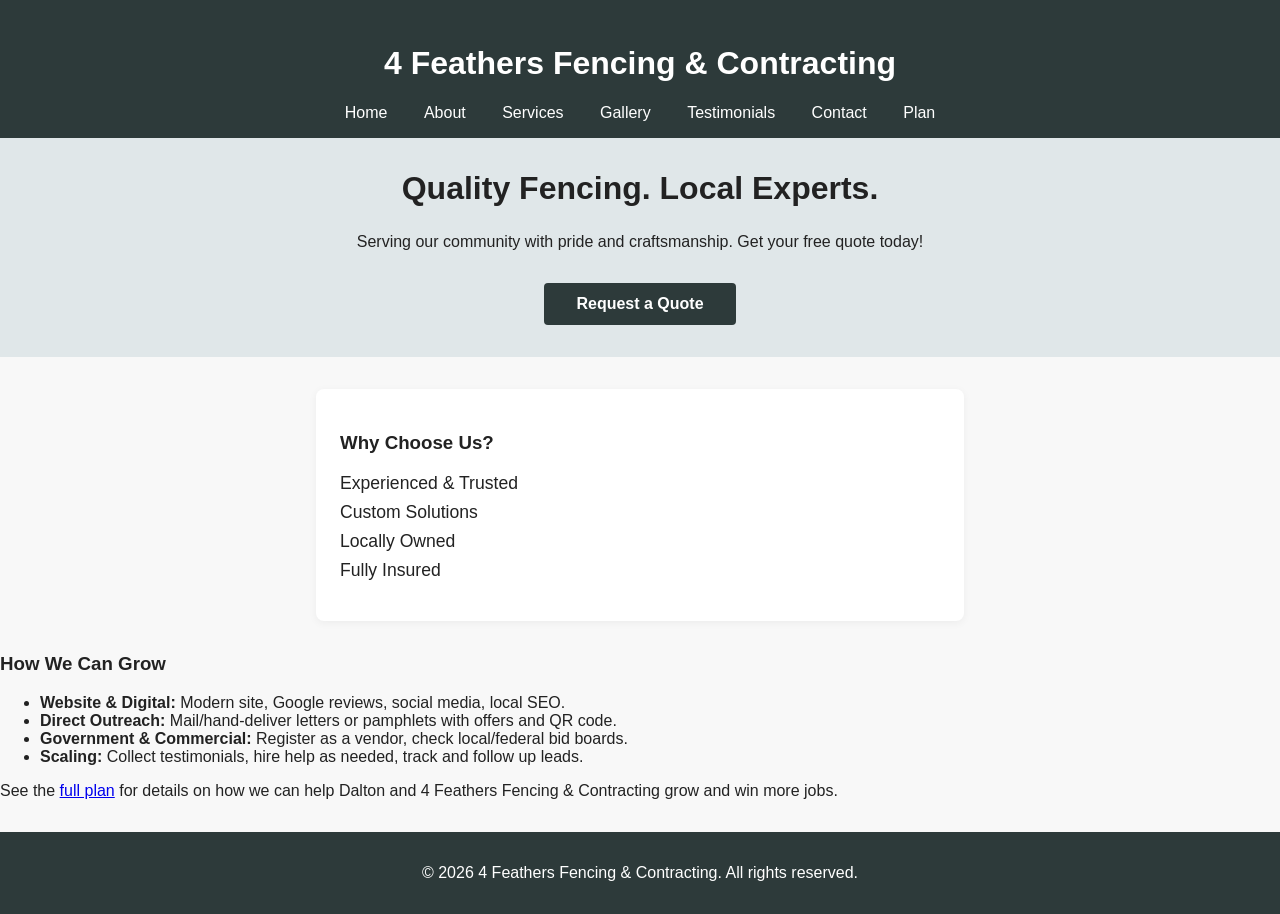
<file: Docs/index.html>
<!DOCTYPE html>
<html lang="en">
<head>
  <meta charset="UTF-8">
  <meta name="viewport" content="width=device-width, initial-scale=1.0">
  <title>4 Feathers Fencing & Contracting</title>
  <meta name="description" content="Professional fencing and contracting services. Quality, reliability, and local expertise.">
  <link rel="stylesheet" href="style.css">
</head>
<body>
  <header>
    <h1>4 Feathers Fencing & Contracting</h1>
    <nav>
      <a href="index.html">Home</a>
      <a href="about.html">About</a>
      <a href="services.html">Services</a>
      <a href="gallery.html">Gallery</a>
      <a href="testimonials.html">Testimonials</a>
      <a href="contact.html">Contact</a>
        <a href="plan.html">Plan</a>
    </nav>
  </header>
  <main>
    <section class="hero">
      <h2>Quality Fencing. Local Experts.</h2>
      <p>Serving our community with pride and craftsmanship. Get your free quote today!</p>
      <a class="cta" href="contact.html">Request a Quote</a>
    </section>
    <section class="highlights">
      <h3>Why Choose Us?</h3>
      <ul>
        <li>Experienced & Trusted</li>
        <li>Custom Solutions</li>
        <li>Locally Owned</li>
        <li>Fully Insured</li>
      </ul>
      </section>
      <section class="plan-summary">
        <h3>How We Can Grow</h3>
        <ul>
          <li><strong>Website & Digital:</strong> Modern site, Google reviews, social media, local SEO.</li>
          <li><strong>Direct Outreach:</strong> Mail/hand-deliver letters or pamphlets with offers and QR code.</li>
          <li><strong>Government & Commercial:</strong> Register as a vendor, check local/federal bid boards.</li>
          <li><strong>Scaling:</strong> Collect testimonials, hire help as needed, track and follow up leads.</li>
        </ul>
        <p>See the <a href="plan.html">full plan</a> for details on how we can help Dalton and 4 Feathers Fencing & Contracting grow and win more jobs.</p>
    </section>
  </main>
  <footer>
    <p>&copy; 2026 4 Feathers Fencing & Contracting. All rights reserved.</p>
  </footer>
</body>
</html>
</file>
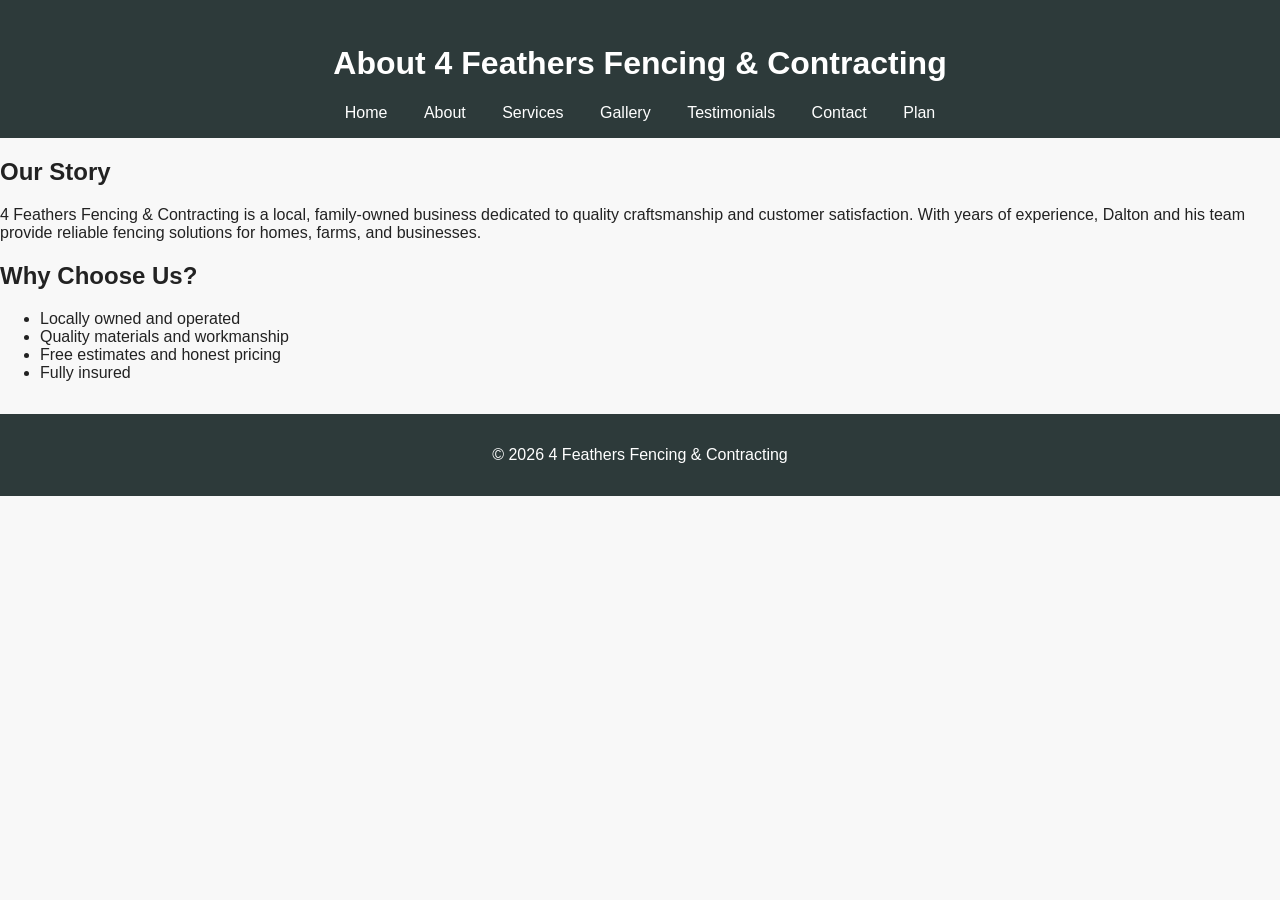
<file: Docs/about.html>
<!DOCTYPE html>
<html lang="en">
<head>
  <meta charset="UTF-8">
  <meta name="viewport" content="width=device-width, initial-scale=1.0">
  <title>About | 4 Feathers Fencing & Contracting</title>
  <link rel="stylesheet" href="style.css">
</head>
<body>
  <header>
    <h1>About 4 Feathers Fencing & Contracting</h1>
    <nav>
      <a href="index.html">Home</a>
      <a href="about.html">About</a>
      <a href="services.html">Services</a>
      <a href="gallery.html">Gallery</a>
      <a href="testimonials.html">Testimonials</a>
      <a href="contact.html">Contact</a>
        <a href="plan.html">Plan</a>
    </nav>
  </header>
  <main>
    <section>
      <h2>Our Story</h2>
      <p>4 Feathers Fencing & Contracting is a local, family-owned business dedicated to quality craftsmanship and customer satisfaction. With years of experience, Dalton and his team provide reliable fencing solutions for homes, farms, and businesses.</p>
    </section>
    <section>
      <h2>Why Choose Us?</h2>
      <ul>
        <li>Locally owned and operated</li>
        <li>Quality materials and workmanship</li>
        <li>Free estimates and honest pricing</li>
        <li>Fully insured</li>
      </ul>
    </section>
  </main>
  <footer>
    <p>&copy; 2026 4 Feathers Fencing & Contracting</p>
  </footer>
</body>
</html>
</file>
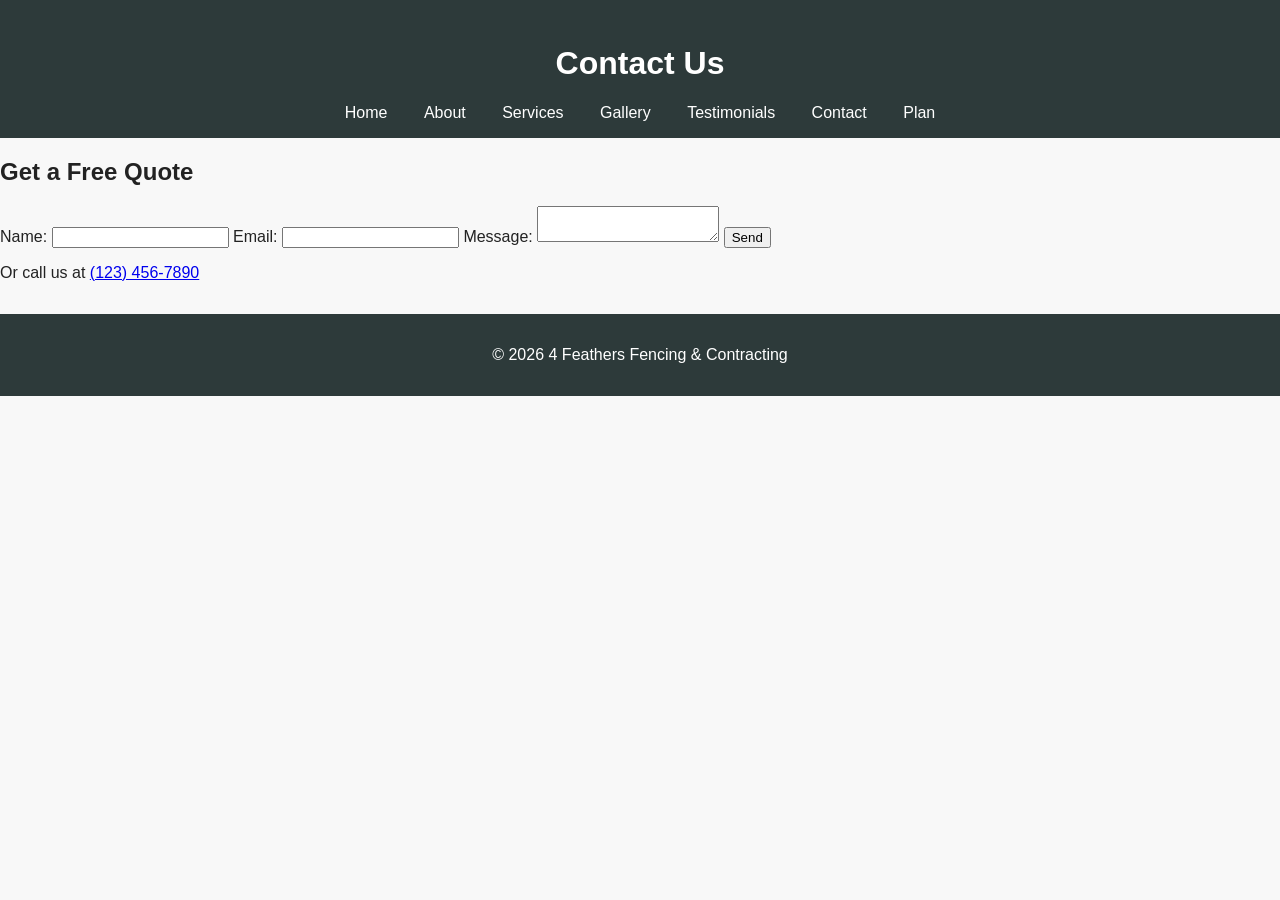
<file: Docs/contact.html>
<!DOCTYPE html>
<html lang="en">
<head>
  <meta charset="UTF-8">
  <meta name="viewport" content="width=device-width, initial-scale=1.0">
  <title>Contact | 4 Feathers Fencing & Contracting</title>
  <link rel="stylesheet" href="style.css">
</head>
<body>
  <header>
    <h1>Contact Us</h1>
    <nav>
      <a href="index.html">Home</a>
      <a href="about.html">About</a>
      <a href="services.html">Services</a>
      <a href="gallery.html">Gallery</a>
      <a href="testimonials.html">Testimonials</a>
      <a href="contact.html">Contact</a>
        <a href="plan.html">Plan</a>
    </nav>
  </header>
  <main>
    <section>
      <h2>Get a Free Quote</h2>
      <form action="mailto:dalton@email.com" method="post" enctype="text/plain">
        <label for="name">Name:</label>
        <input type="text" id="name" name="name" required>
        <label for="email">Email:</label>
        <input type="email" id="email" name="email" required>
        <label for="message">Message:</label>
        <textarea id="message" name="message" required></textarea>
        <button type="submit">Send</button>
      </form>
      <p>Or call us at <a href="tel:1234567890">(123) 456-7890</a></p>
    </section>
  </main>
  <footer>
    <p>&copy; 2026 4 Feathers Fencing & Contracting</p>
  </footer>
</body>
</html>
</file>
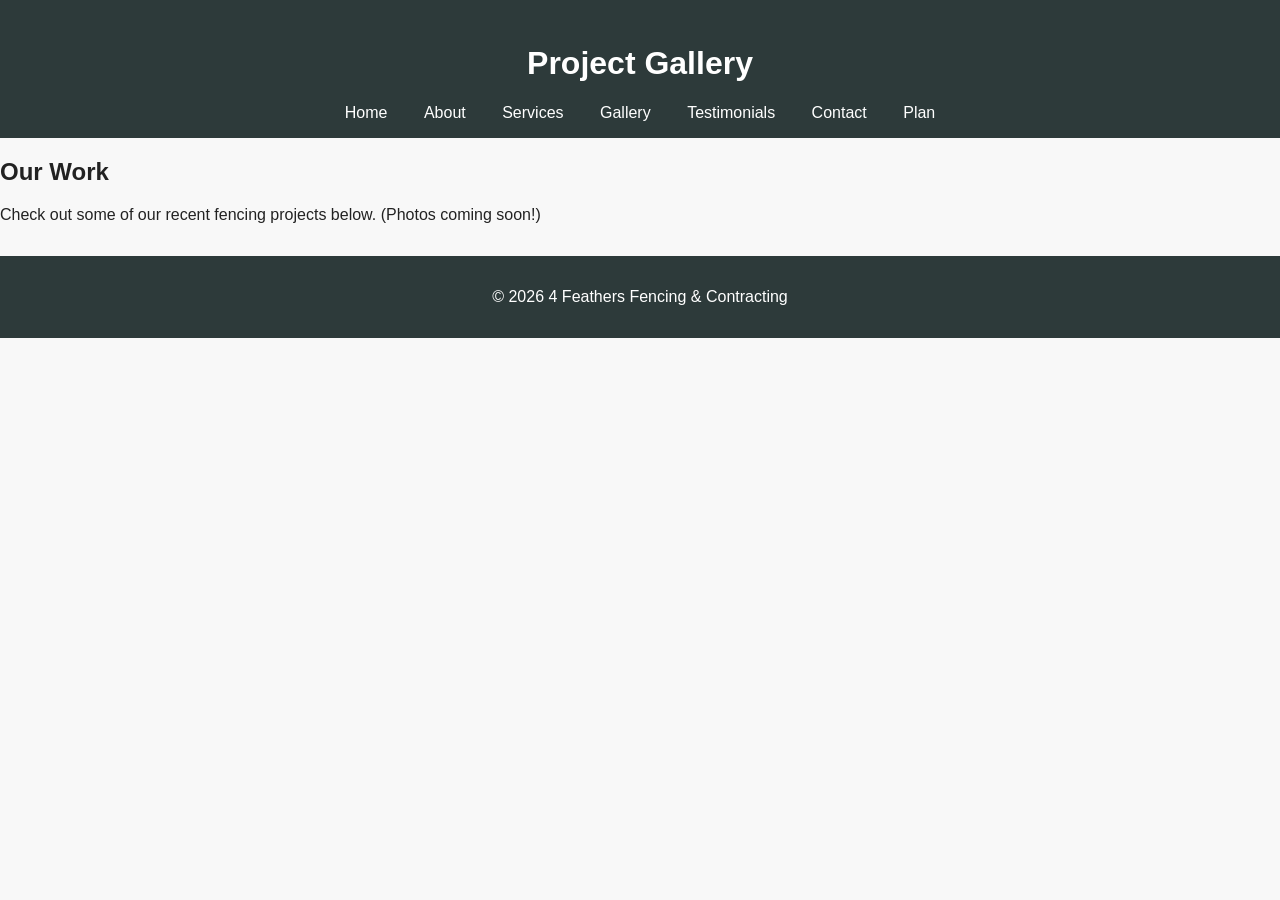
<file: Docs/gallery.html>
<!DOCTYPE html>
<html lang="en">
<head>
  <meta charset="UTF-8">
  <meta name="viewport" content="width=device-width, initial-scale=1.0">
  <title>Gallery | 4 Feathers Fencing & Contracting</title>
  <link rel="stylesheet" href="style.css">
</head>
<body>
  <header>
    <h1>Project Gallery</h1>
    <nav>
      <a href="index.html">Home</a>
      <a href="about.html">About</a>
      <a href="services.html">Services</a>
      <a href="gallery.html">Gallery</a>
      <a href="testimonials.html">Testimonials</a>
      <a href="contact.html">Contact</a>
        <a href="plan.html">Plan</a>
    </nav>
  </header>
  <main>
    <section>
      <h2>Our Work</h2>
      <p>Check out some of our recent fencing projects below. (Photos coming soon!)</p>
      <div class="gallery">
        <!-- Add images here -->
      </div>
    </section>
  </main>
  <footer>
    <p>&copy; 2026 4 Feathers Fencing & Contracting</p>
  </footer>
</body>
</html>
</file>
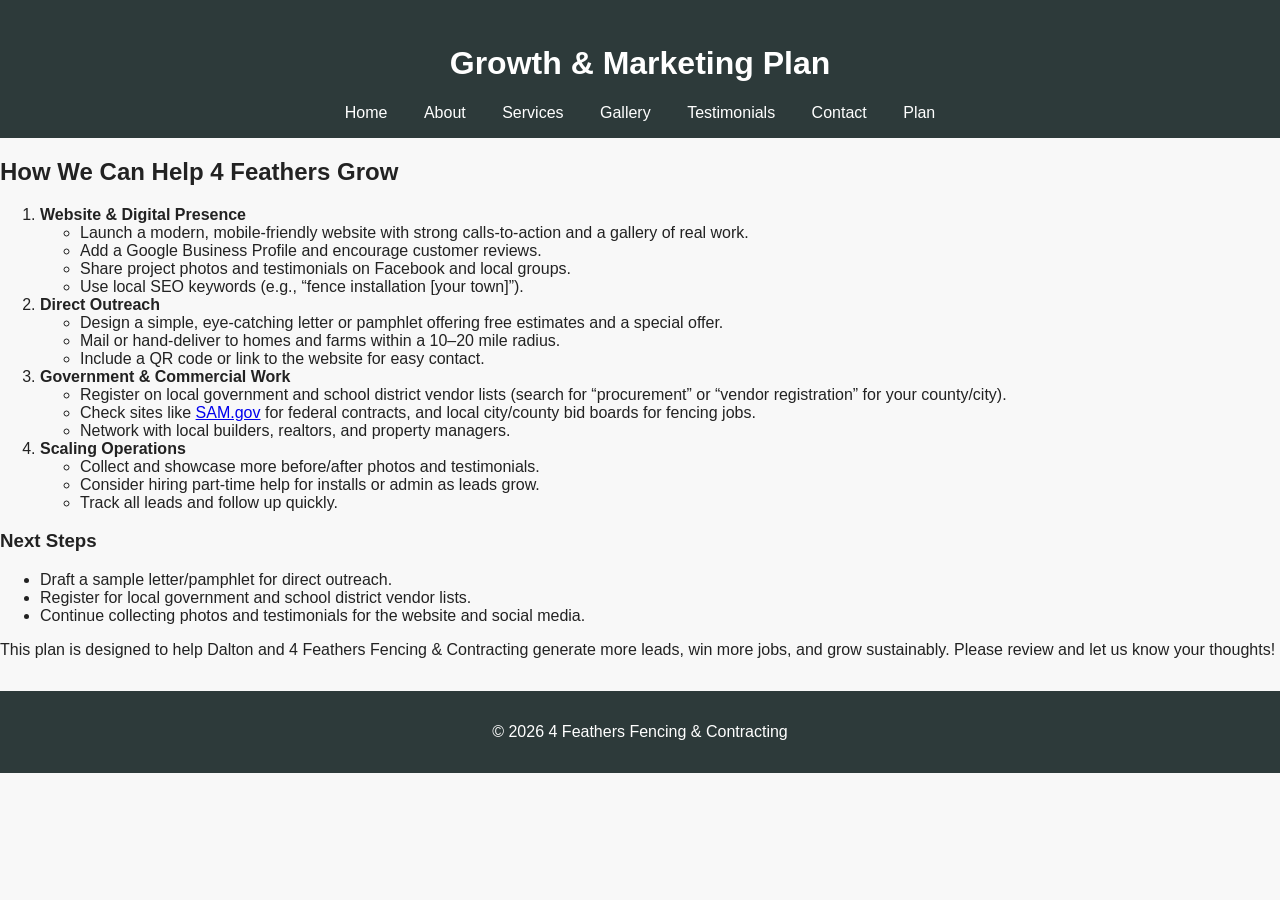
<file: Docs/plan.html>
<!DOCTYPE html>
<html lang="en">
<head>
  <meta charset="UTF-8">
  <meta name="viewport" content="width=device-width, initial-scale=1.0">
  <title>Growth Plan | 4 Feathers Fencing & Contracting</title>
  <link rel="stylesheet" href="style.css">
</head>
<body>
  <header>
    <h1>Growth & Marketing Plan</h1>
    <nav>
      <a href="index.html">Home</a>
      <a href="about.html">About</a>
      <a href="services.html">Services</a>
      <a href="gallery.html">Gallery</a>
      <a href="testimonials.html">Testimonials</a>
      <a href="contact.html">Contact</a>
      <a href="plan.html">Plan</a>
    </nav>
  </header>
  <main>
    <section>
      <h2>How We Can Help 4 Feathers Grow</h2>
      <ol>
        <li><strong>Website & Digital Presence</strong>
          <ul>
            <li>Launch a modern, mobile-friendly website with strong calls-to-action and a gallery of real work.</li>
            <li>Add a Google Business Profile and encourage customer reviews.</li>
            <li>Share project photos and testimonials on Facebook and local groups.</li>
            <li>Use local SEO keywords (e.g., “fence installation [your town]”).</li>
          </ul>
        </li>
        <li><strong>Direct Outreach</strong>
          <ul>
            <li>Design a simple, eye-catching letter or pamphlet offering free estimates and a special offer.</li>
            <li>Mail or hand-deliver to homes and farms within a 10–20 mile radius.</li>
            <li>Include a QR code or link to the website for easy contact.</li>
          </ul>
        </li>
        <li><strong>Government & Commercial Work</strong>
          <ul>
            <li>Register on local government and school district vendor lists (search for “procurement” or “vendor registration” for your county/city).</li>
            <li>Check sites like <a href="https://sam.gov" target="_blank">SAM.gov</a> for federal contracts, and local city/county bid boards for fencing jobs.</li>
            <li>Network with local builders, realtors, and property managers.</li>
          </ul>
        </li>
        <li><strong>Scaling Operations</strong>
          <ul>
            <li>Collect and showcase more before/after photos and testimonials.</li>
            <li>Consider hiring part-time help for installs or admin as leads grow.</li>
            <li>Track all leads and follow up quickly.</li>
          </ul>
        </li>
      </ol>
      <h3>Next Steps</h3>
      <ul>
        <li>Draft a sample letter/pamphlet for direct outreach.</li>
        <li>Register for local government and school district vendor lists.</li>
        <li>Continue collecting photos and testimonials for the website and social media.</li>
      </ul>
      <p>This plan is designed to help Dalton and 4 Feathers Fencing & Contracting generate more leads, win more jobs, and grow sustainably. Please review and let us know your thoughts!</p>
    </section>
  </main>
  <footer>
    <p>&copy; 2026 4 Feathers Fencing & Contracting</p>
  </footer>
</body>
</html>
</file>
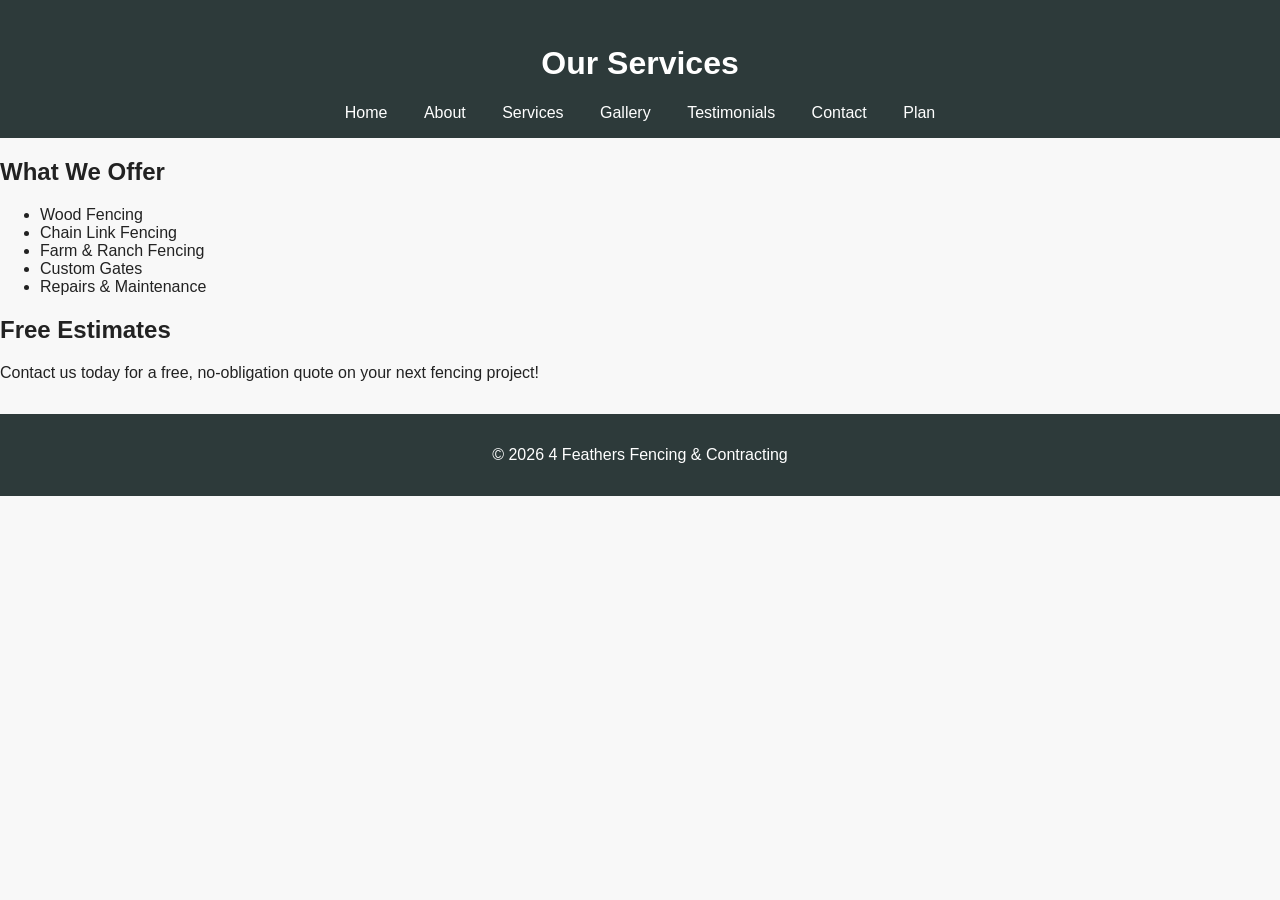
<file: Docs/services.html>
<!DOCTYPE html>
<html lang="en">
<head>
  <meta charset="UTF-8">
  <meta name="viewport" content="width=device-width, initial-scale=1.0">
  <title>Services | 4 Feathers Fencing & Contracting</title>
  <link rel="stylesheet" href="style.css">
</head>
<body>
  <header>
    <h1>Our Services</h1>
    <nav>
      <a href="index.html">Home</a>
      <a href="about.html">About</a>
      <a href="services.html">Services</a>
      <a href="gallery.html">Gallery</a>
      <a href="testimonials.html">Testimonials</a>
      <a href="contact.html">Contact</a>
        <a href="plan.html">Plan</a>
    </nav>
  </header>
  <main>
    <section>
      <h2>What We Offer</h2>
      <ul>
        <li>Wood Fencing</li>
        <li>Chain Link Fencing</li>
        <li>Farm & Ranch Fencing</li>
        <li>Custom Gates</li>
        <li>Repairs & Maintenance</li>
      </ul>
    </section>
    <section>
      <h2>Free Estimates</h2>
      <p>Contact us today for a free, no-obligation quote on your next fencing project!</p>
    </section>
  </main>
  <footer>
    <p>&copy; 2026 4 Feathers Fencing & Contracting</p>
  </footer>
</body>
</html>
</file>
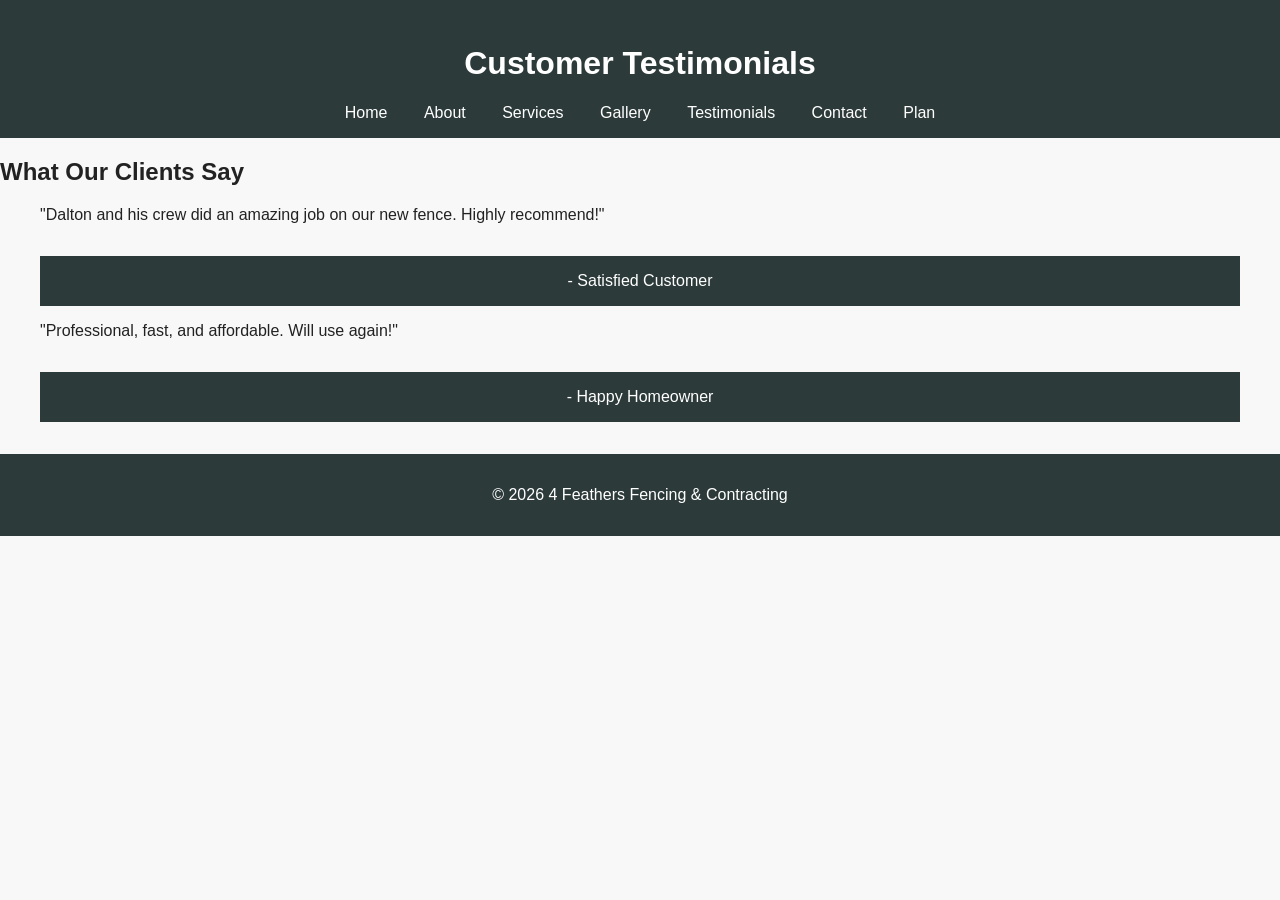
<file: Docs/testimonials.html>
<!DOCTYPE html>
<html lang="en">
<head>
  <meta charset="UTF-8">
  <meta name="viewport" content="width=device-width, initial-scale=1.0">
  <title>Testimonials | 4 Feathers Fencing & Contracting</title>
  <link rel="stylesheet" href="style.css">
</head>
<body>
  <header>
    <h1>Customer Testimonials</h1>
    <nav>
      <a href="index.html">Home</a>
      <a href="about.html">About</a>
      <a href="services.html">Services</a>
      <a href="gallery.html">Gallery</a>
      <a href="testimonials.html">Testimonials</a>
      <a href="contact.html">Contact</a>
        <a href="plan.html">Plan</a>
    </nav>
  </header>
  <main>
    <section>
      <h2>What Our Clients Say</h2>
      <blockquote>
        <p>"Dalton and his crew did an amazing job on our new fence. Highly recommend!"</p>
        <footer>- Satisfied Customer</footer>
      </blockquote>
      <blockquote>
        <p>"Professional, fast, and affordable. Will use again!"</p>
        <footer>- Happy Homeowner</footer>
      </blockquote>
      <!-- Add more testimonials here -->
    </section>
  </main>
  <footer>
    <p>&copy; 2026 4 Feathers Fencing & Contracting</p>
  </footer>
</body>
</html>
</file>
<file: Docs/style.css>
body {
  font-family: 'Segoe UI', Arial, sans-serif;
  margin: 0;
  padding: 0;
  background: #f8f8f8;
  color: #222;
}
header {
  background: #2d3a3a;
  color: #fff;
  padding: 1.5rem 0 1rem 0;
  text-align: center;
}
nav {
  margin-top: 0.5rem;
}
nav a {
  color: #fff;
  text-decoration: none;
  margin: 0 1rem;
  font-weight: 500;
}
nav a:hover {
  text-decoration: underline;
}
.hero {
  background: #e0e7e9;
  padding: 2rem 1rem;
  text-align: center;
}
.hero h2 {
  margin-top: 0;
  font-size: 2rem;
}
.cta {
  display: inline-block;
  margin-top: 1rem;
  padding: 0.75rem 2rem;
  background: #2d3a3a;
  color: #fff;
  border-radius: 4px;
  text-decoration: none;
  font-weight: bold;
  transition: background 0.2s;
}
.cta:hover {
  background: #1b2323;
}
.highlights {
  margin: 2rem auto;
  max-width: 600px;
  background: #fff;
  border-radius: 8px;
  box-shadow: 0 2px 8px rgba(0,0,0,0.05);
  padding: 1.5rem;
}
.highlights ul {
  list-style: none;
  padding: 0;
}
.highlights li {
  margin: 0.5rem 0;
  font-size: 1.1rem;
}
footer {
  background: #2d3a3a;
  color: #fff;
  text-align: center;
  padding: 1rem 0;
  margin-top: 2rem;
}
</file>
